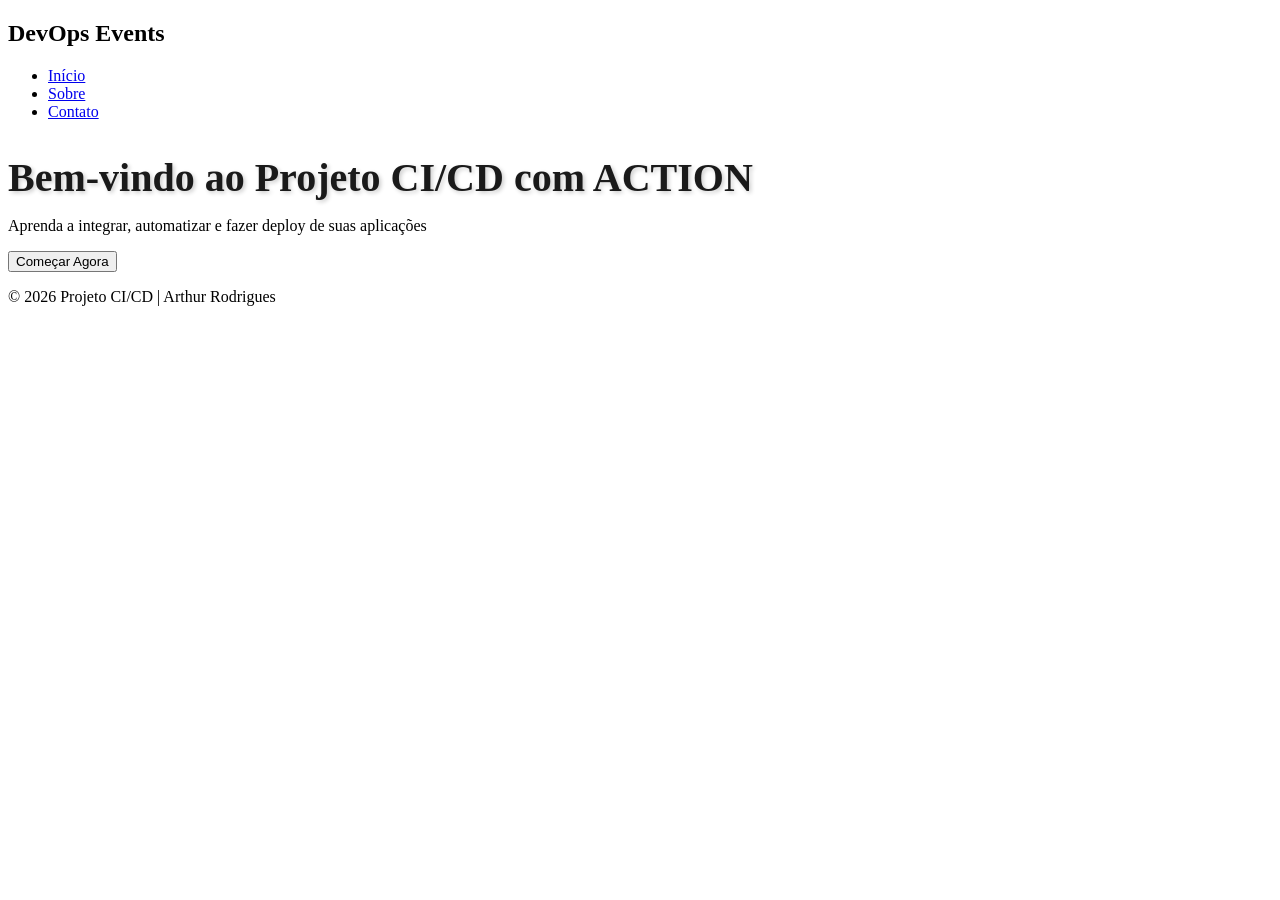
<file: index.html>
<!DOCTYPE html>
<html lang="pt-BR">
<head>
    <meta charset="UTF-8">
    <meta name="viewport" content="width=device-width, initial-scale=1.0">
    <title>Projeto CI/CD - Página Inicial</title>
    <link rel="stylesheet" href="style.css">
</head>
<body>
    <header>
        <nav class="navbar">
            <div class="container">
                <h1 class="logo">DevOps Events</h1>
                <ul class="nav-links">
                    <li><a href="index.html" class="active">Início</a></li>
                    <li><a href="sobre.html">Sobre</a></li>
                    <li><a href="#contato">Contato</a></li>
                </ul>
            </div>
        </nav>
    </header>

    <main>
        <section class="hero">
            <div class="container">
                <h1>Bem-vindo ao Projeto CI/CD com ACTION</h1>
                <p class="subtitle">Aprenda a integrar, automatizar e fazer deploy de suas aplicações</p>
                <button class="cta-button">Começar Agora</button>
            </div>
        </section>
    </main>

    <footer>
        <div class="container">
            <p>&copy; 2026 Projeto CI/CD | Arthur Rodrigues</p>
        </div>
    </footer>
</body>
</html>
</file>
<file: style.css>
.hero h1 {
    font-size: 2.5rem;
    color: #1a1a1a;
    margin-bottom: 1rem;
    text-shadow: 2px 2px 4px rgba(0, 0, 0, 0.2);
}
</file>
